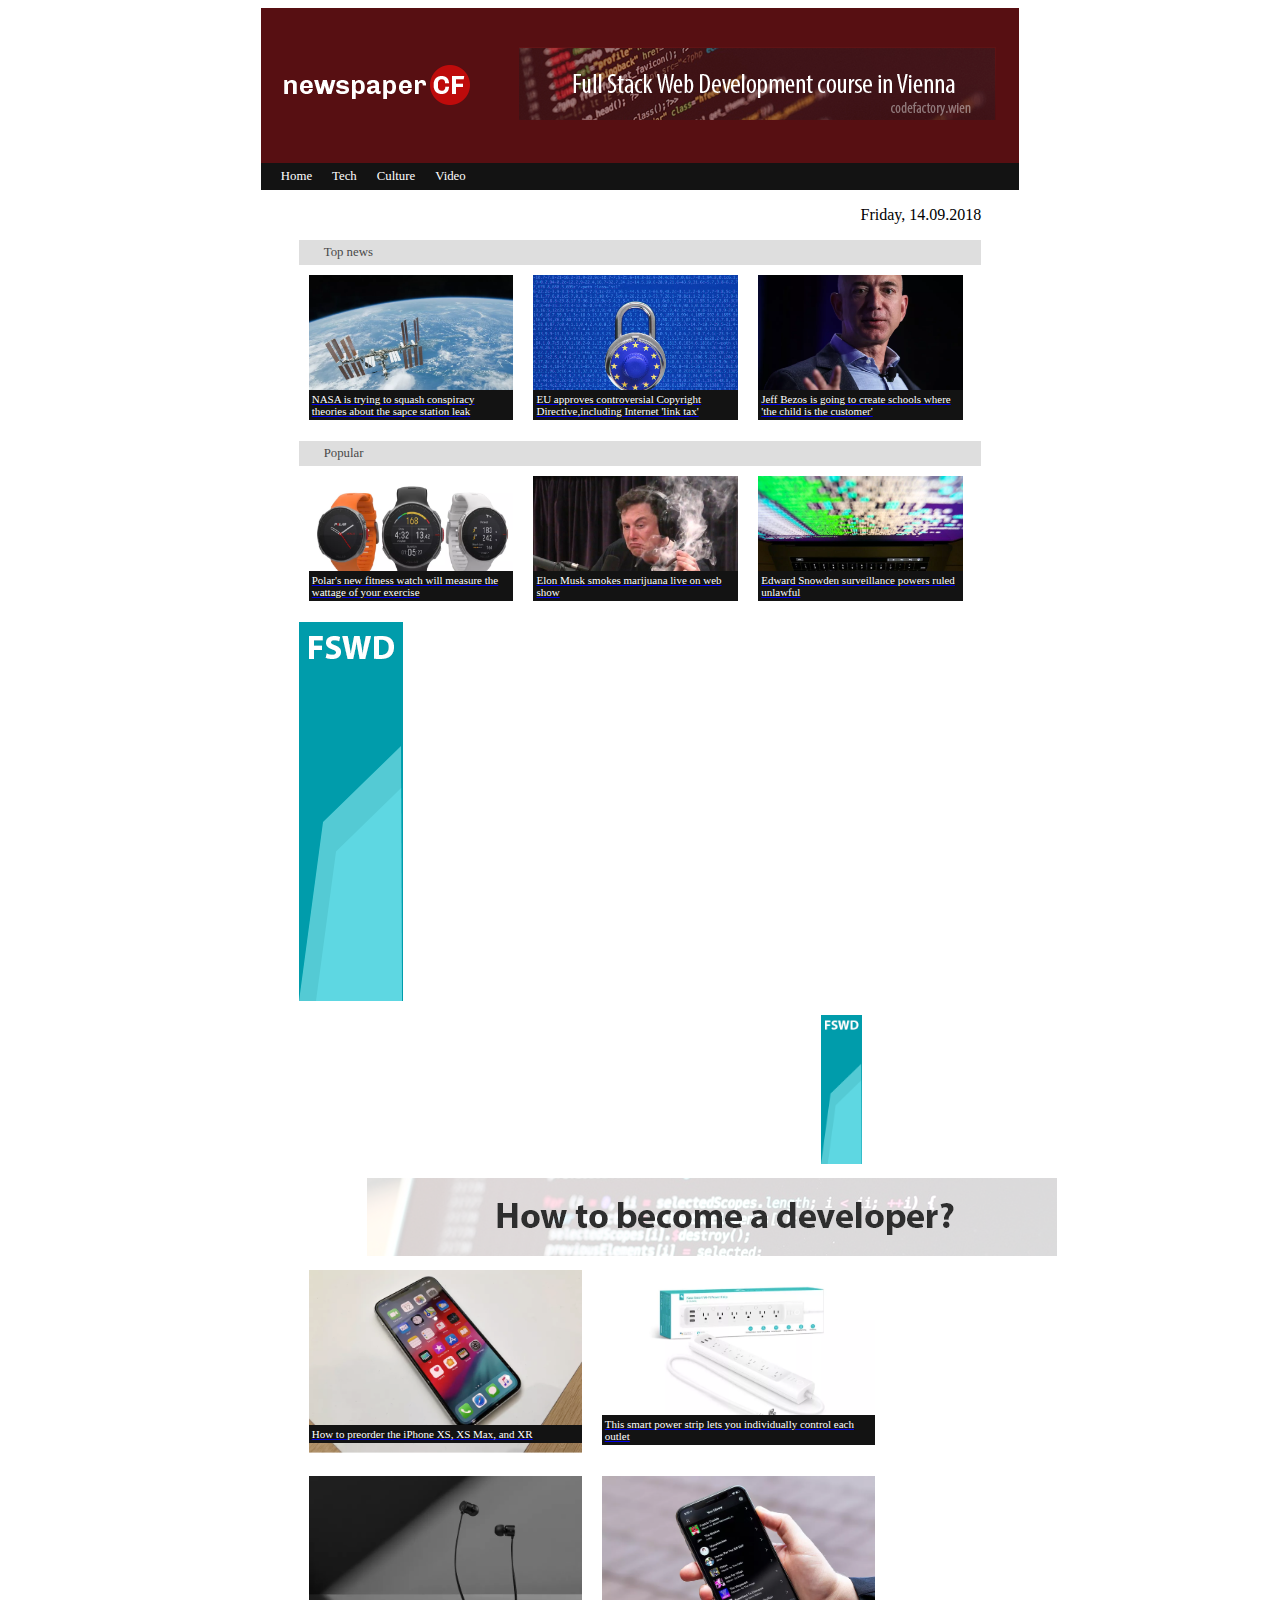
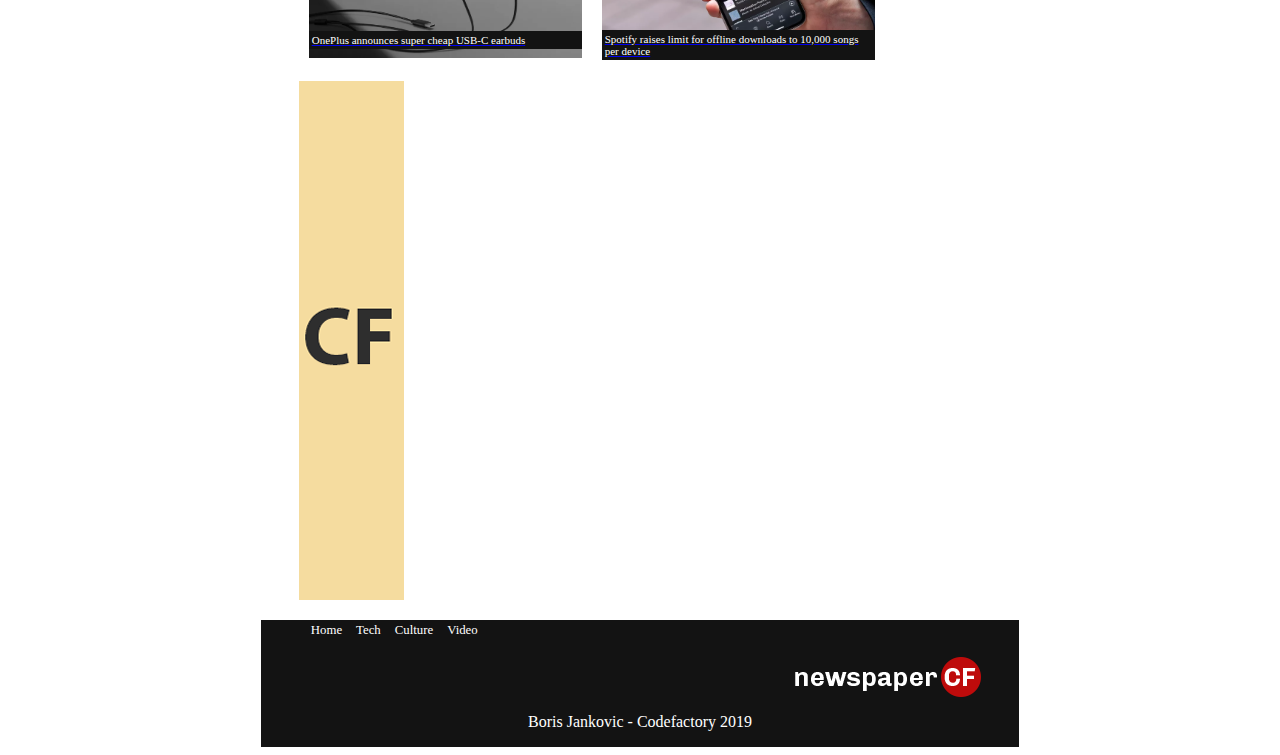
<file: index.html>
<!DOCTYPE html>
<html>

<head>
    <link rel="stylesheet" href="style.css">
    <title>CodeReview 02</title>
</head>

<body>
    <div class="main">
        <div class="container">
            <img src="img/logo-newspaper-cf.png" alt="Why Can't i see this?" class="logo">
            <p><a href="https://www.codefactory.wien"><img src="img/banner-1.png" class="banner" alt="nothing"></a></p>
        </div>
        <div>
            <ul class="navbar">
                <li class="list"><a href="index.html" class="link">Home</a></li>
                <li class="list"><a href="about.html" class="link">Tech</a></li>
                <li class="list"><a href="exprep.html" class="link">Culture</a></li>
                <li class="list"><a href="contact.html" class="link">Video</a></li>
            </ul>
        </div>
        <div class="mainbody">
            <div class="date">
                <p> Friday, 14.09.2018 </p>
            </div>
            <div class="bar">
                <ul class="newsbar">
                    <li class="newslist">Top news</li>
                </ul>
            </div>
            <div class="news">
                <div class="divresizer">
                    <img src="img/nasa.png" class="row1" alt="nothing"><a href="article.html">
                    <p class="bloginfo">NASA is trying to squash conspiracy
                        theories about the sapce station leak</p></a>
                </div>
                <div class="divresizer">
                    <img src="img/eu.png" class="row1" alt="nothing"><a href="article.html">
                    <p class="bloginfo">EU approves controversial Copyright
                        Directive,including Internet 'link tax'</p></a>
                </div>
                <div class="divresizer">
                    <img src="img/jeff.png" alt="" class="row1" alt="nothing"><a href="article.html">
                    <p class="bloginfo">Jeff Bezos is going to create schools
                        where 'the child is the customer' </p></a>
                </div>
                <div class="popularbar">
                    <ul class="popular">
                        <li class="newslist">Popular</li>
                    </ul>
                </div>
                <div class="divresizer">
                    <img src="img/polar.png" class="row2" alt="nothing"><a href="article.html">
                    <p class="bloginfo">Polar's new fitness watch will
                        measure the wattage of your exercise</p></a>
                </div>
                <div class="divresizer">
                    <img src="img/musk.jpg" class="row2" alt="nothing"><a href="article.html">
                    <p class="bloginfo">Elon Musk smokes marijuana
                        live on web show</p></a>
                </div>
                <div class="divresizer">
                    <img src="img/snowden.jpg" class="row2" alt="nothing"><a href="article.html">
                    <p class="bloginfo">Edward Snowden surveillance
                        powers ruled unlawful</p></a>
                </div>

                <div class="banner2"><a href="https://www.codefactory.wien">
                    <img src="img/banner-2.png" alt="nothing"></a>
                </div>

            </div>



            <div class="banner2"><a href="https://www.codefactory.wien">
                    <img src="img/banner-2.png" alt="nothing" class="divresizer"></a>
            </div>



            <div class="banner2s"><a href="https://www.codefactory.wien">
                <img src="img/banner-mobile-fswd.png" alt=""></a>





            </div>
            <div class="banner3"><a href="https://www.codefactory.wien"><img src="img/banner-3.png" alt=""></div></a>
            <div class="news">
                <div class="divresizer2">
                    <img src="img/iphone.png" class="row1" alt="nothing"><a href="article.html">
                    <p class="bloginfo">How to preorder the iPhone XS, XS Max, and XR</p></a>
                </div>
                <div class="divresizer2">
                    <img src="img/smart.png" class="row1" alt="nothing"><a href="article.html">
                    <p class="bloginfo">This smart power strip lets you individually control each outlet</p></a>
                </div>
                <div class="divresizer2">
                    <img src="img/one.png" alt="" class="row1" alt="nothing"><a href="article.html">
                    <p class="bloginfo">OnePlus announces super cheap USB-C earbuds </p></a>
                </div>
                <div class="divresizer2">
                    <img src="img/phone.png" alt="" class="row1" alt="nothing"><a href="article.html">
                    <p class="bloginfo">Spotify raises limit for offline downloads to 10,000 songs per device </p></a>
                </div>
            
            </div>
            
            <div class="banner4"><a href="https://www.codefactory.wien"><img src="img/banner-4.png" alt="ff" ></a></div>


        </div>
        <footer>
        <div>
        <ul class="navbar2">
            <li class="list2"><a href="index.html" class="link">Home</a></li>
            <li class="list2"><a href="about.html" class="link">Tech</a></li>
            <li class="list2"><a href="exprep.html" class="link">Culture</a></li>
            <li class="list2"><a href="contact.html" class="link">Video</a></li>
        </ul>
        <div class="footerlogo">
        <img src="img/logo-newspaper-cf.png" alt=".i.">
        </div>
        <div class="footertext">
            <p> Boris Jankovic - Codefactory 2019 </p>
        </div>
        </div>
    </footer>
    </div>
    </div>
    </div>
</body>

</html>
</file>
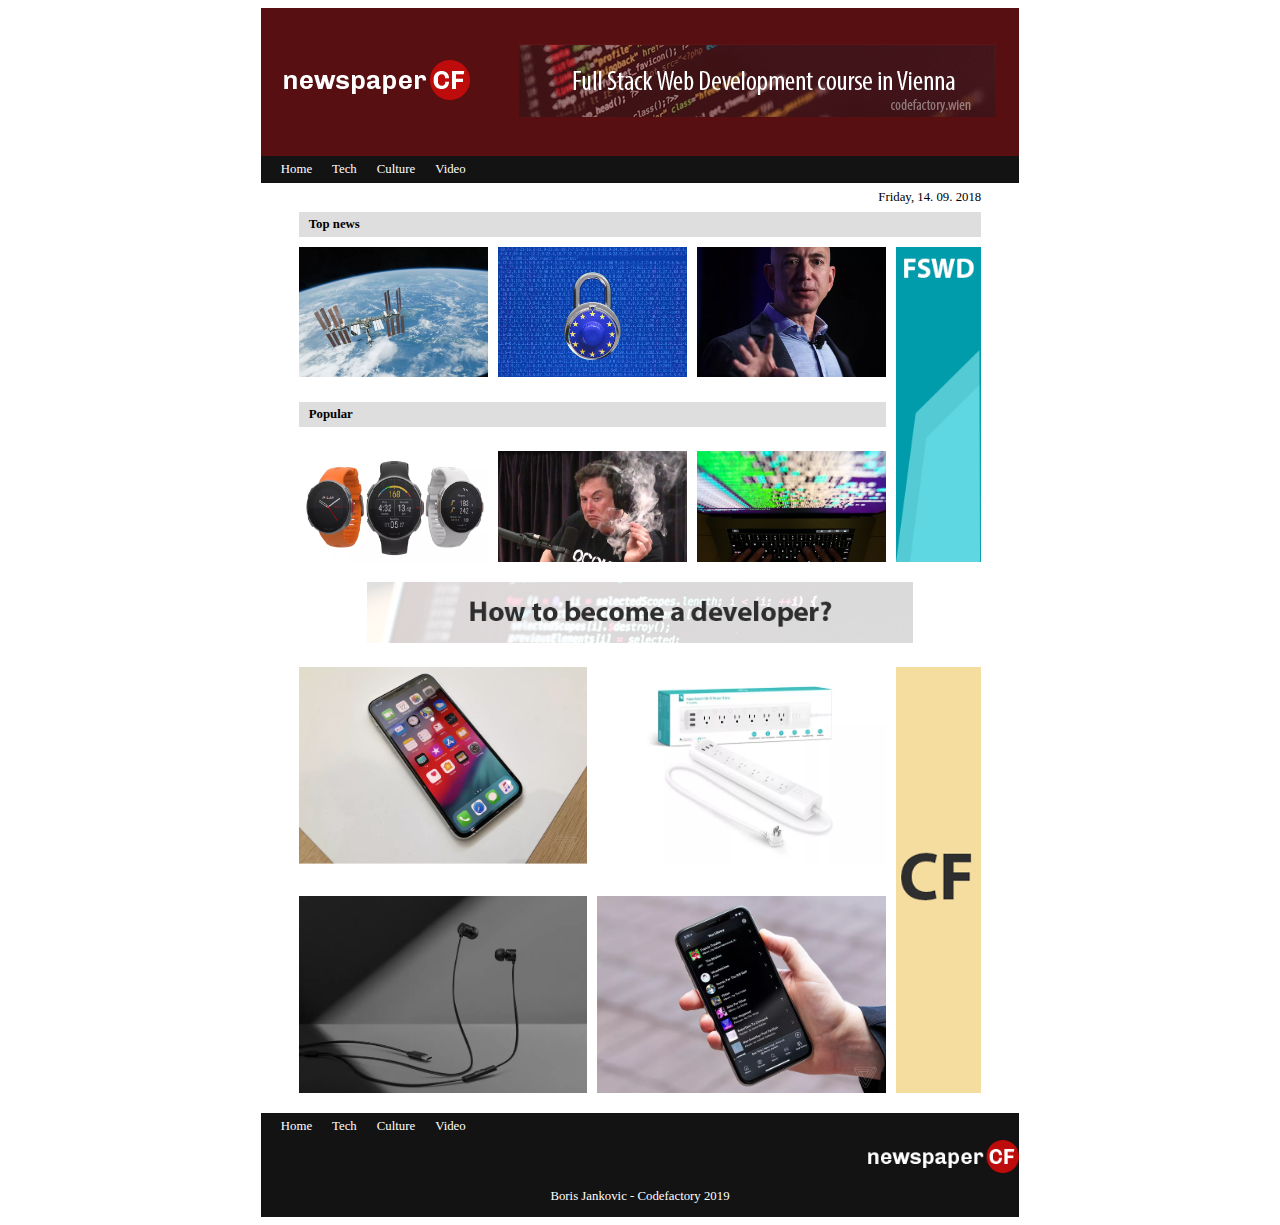
<file: indexv2.html>
<!DOCTYPE html>
<html>

<head>
    <title>Codereview 02</title>
    <link rel="stylesheet" href="stylev2.css">
    <meta content="width=device-width, initial-scale=1" name="viewport" />
</head>

<body>
    <div class="main">
        <div class="container">
            <div>
                <img src="img/logo-newspaper-cf.png" alt="Why Can't i see this?">
            </div>
            <div>
                <p><a href="https://www.codefactory.wien"><img src="img/banner-1.png" alt="nothing"></a></p>
            </div>
        </div>
        <div>
            <ul class="navbar">
                <li class="list"><a href="indexv2.html" class="link">Home</a></li>
                <li class="list"><a href="tech.html" class="link">Tech</a></li>
                <li class="list"><a href="culture.html" class="link">Culture</a></li>
                <li class="list"><a href="video.html" class="link">Video</a></li>
            </ul>
        </div>
        <div class="content">
            <div class="date">Friday, 14. 09. 2018</div>
            <div class="headline">
                <h5>Top news</h5>
            </div>
            <div class="top-news-wrapper">
                <div class="teaser-group-wrapper">
                    <div class="teaser-group">
                        <div class="teaser-container"><img src="img/nasa.png" alt="">
                            <span class="teaser-text"><a href="article.html">NASA is trying to squash conspiracy
                                    theories about the space station leak</a></span>
                        </div>
                        <div class="teaser-container"><img src="img/eu.png" alt="">
                            <span class="teaser-text"><a href="article.html">EU approves controversial Copyright
                                    Directive,including Internet 'link tax'</a></span>
                        </div>
                        <div class="teaser-container"><img src="img/jeff.png" alt="">
                            <span class="teaser-text"><a href="article.html">Jeff Bezos is going to create schools
                                    where 'the child is the customer' </a></span>
                        </div>
                        <div class="teaser-container mobile">
                            <a href="https://www.codefactory.wien"><img src="img/banner-mobile-fswd.png" alt=""></a>
                        </div>
                    </div>
                    <div class="headline">
                        <h5>Popular</h5>
                    </div>
                    <div class="teaser-group">
                        <div class="teaser-container"><img src="img/polar.png" alt="">
                            <span class="teaser-text"><a href="article.html">Polar's new fitness watch will
                                    measure the wattage of your exercise</a></span>
                        </div>
                        <div class="teaser-container"><img src="img/musk.jpg" alt="">
                            <span class="teaser-text"><a href="article.html">Elon Musk smokes marijuana
                                    live on web show</a></span>
                        </div>
                        <div class="teaser-container"><img src="img/snowden.jpg" alt="">
                            <span class="teaser-text"><a href="article.html">Edward Snowden surveillance
                                    powers ruled unlawful</a></span>
                        </div>
                    </div>
                </div>
                <div class="news-banner"><a href="https://www.codefactory.wien"><img src="img/banner-2.png" alt="something" class="bannervanish"></a></div>
            </div>
            <div class="full-size-banner">
                <a href="https://www.codefactory.wien"><img src="img/banner-3.png" alt="" class="bannervanish"></a>
            </div>
            <div class="top-news-wrapper">
                <div class="teaser-group-wrapper">
                    <div class="teaser-group row-1">
                        <div class="teaser-container"><img src="img/iphone.png" alt="">
                            <span class="teaser-text"><a href="article.html">How to preorder the iPhone XS, XS Max, and XR</a></span>
                        </div>
                        <div class="teaser-container"><img src="img/smart.png" alt="">
                            <span class="teaser-text"><a href="article.html">This smart power strip lets you individually control each outlet</a></span>
                        </div>
                    </div>
                    <div class="teaser-group">
                        <div class="teaser-container"><img src="img/one.png" alt="">
                            <span class="teaser-text"><a href="article.html">OnePlus announces super cheap USB-C earbuds </a></span>
                        </div>
                        <div class="teaser-container"><img src="img/phone.png" alt="">
                            <span class="teaser-text"><a href="article.html">Spotify raises limit for offline downloads to 10,000 songs per device </a></span>
                        </div>
                    </div>
                </div>
                <div class="news-banner"><a href="https://www.codefactory.wien"><img src="img/banner-4.png" alt="" class="bannervanish"></a></div>
            </div>
        </div>
        <footer>
            <div>
                <ul class="navbar">
                    <li class="list"><a href="indexv2.html" class="link">Home</a></li>
                    <li class="list"><a href="about.html" class="link">Tech</a></li>
                    <li class="list"><a href="exprep.html" class="link">Culture</a></li>
                    <li class="list"><a href="contact.html" class="link">Video</a></li>
                </ul>
                <div class="footerlogo">
                    <img src="img/logo-newspaper-cf.png" alt="nothing">
                </div>
                <div class="footertext">
                    <p> Boris Jankovic - Codefactory 2019 </p>
                </div>
            </div>
        </footer>
    </div>
</body>

</html>
</file>
<file: style.css>
.main {
  margin: auto;
  width: 60%; }

.navbar {
  list-style-type: none;
  margin: 0;
  padding: 0px;
  overflow: hidden;
  background-color: #131313;
  position: static;
  top: 0.5em;
  margin-left: 0px; }

.list {
  float: left;
  text-align: center;
  display: inline-block;
  font-size: 1vw; }

.list2 {
  text-align: center;
  display: inline-block;
  font-size: 1vw; }

.list,
.link {
  display: block;
  color: white;
  text-align: center;
  padding: 3px 0px;
  text-decoration: none;
  margin-left: 10px; }

body {
  font-family: bahnschrift; }

.container {
  padding: 3%;
  margin: 0;
  list-style: none;
  display: flex;
  justify-content: space-between;
  align-items: center;
  background-color: #570F12; }

.blogpost {
  list-style-type: none;
  margin: 0;
  padding: 0;
  overflow: hidden;
  background-color: #968484;
  position: relative;
  margin-left: 0px;
  text-align: left; }

.blogtext {
  display: block;
  color: white;
  text-align: center;
  padding: 0px 10px;
  text-decoration: none;
  display: inline-block; }

.news {
  padding: 0;
  margin: 0;
  display: flex;
  flex-wrap: wrap;
  width: 100%;
  overflow: hidden;
  float: left; }

.row1 {
  margin: auto;
  width: 100%;
  height: 100%;
  display: flex;
  position: relative;
  z-index: 1; }

.row2 {
  margin: auto;
  width: 100%;
  height: 100%;
  display: flex;
  position: relative;
  z-index: 1; }

.bloginfo {
  background-color: #131313;
  color: white;
  margin-top: -10%;
  font-size: 11px;
  position: relative;
  z-index: 2;
  padding: 3px; }

.footerpic {
  margin-left: 12cm;
  margin-top: 10px;
  width: 220px;
  height: 75px; }

.newsbar {
  list-style-type: none;
  margin: 0;
  padding: 0px;
  overflow: hidden;
  background-color: #DEDEDE;
  position: static;
  top: 0.5em;
  margin-left: 0px;
  width: 100%; }

.newslist {
  color: #494949;
  padding: 5px 10px;
  margin-left: 15px;
  font-size: 1vw; }

.date {
  display: flex;
  justify-content: flex-end; }

.bar {
  display: flex;
  justify-content: center; }

.mainbody {
  width: 90%;
  margin-left: 5%; }

.divresizer {
  height: 20%;
  width: 30%;
  padding: 5px;
  margin: 5px; }

.popular {
  list-style-type: none;
  margin: 0;
  padding: 0px;
  background-color: #DEDEDE;
  margin-left: 0px;
  width: 100%; }

.popularbar {
  width: 100%;
  margin: 0px;
  display: flex;
  justify-content: flex-start; }

.banner2 {
  float: right;
  margin: 0;
  padding: 0;
  margin-right: 5%;
  width: 20%; }

.divresizer2 {
  height: 100%;
  width: 40%;
  padding: 5px;
  margin: 5px; }

.banner4 {
  height: 100%;
  width: 10%; }

.banner3 {
  margin-left: 10%; }

.navbar2 {
  background-color: #131313;
  top: 0.5em;
  margin-left: 0px; }

footer {
  background-color: #131313; }

.footerlogo {
  display: flex;
  justify-content: flex-end;
  margin-right: 5%; }

.footertext {
  display: flex;
  justify-content: center;
  color: white; }

.banner2s {
  display: none; }

@media screen and (max-width: 480px) {
  .banner2 {
    display: none; }

  .banner2s {
    float: right;
    margin: 0;
    padding: 0;
    margin-right: 5%;
    height: 100%; } }

/*# sourceMappingURL=style.css.map */
</file>
<file: stylev2.css>
* {
  font-family: bahnschrift;
  font-size: 1vw; }

img {
  width: 100%; }

.main {
  width: 60%;
  margin: auto; }

.navbar {
  list-style-type: none;
  margin: 0;
  padding: 0px;
  overflow: hidden;
  background-color: #131313;
  position: static;
  top: 0.5em;
  margin-left: 0px; }

.list {
  float: left;
  text-align: center;
  display: inline-block;
  font-size: 1vw; }

.list,
.link {
  display: block;
  color: white;
  text-align: center;
  padding: 3px 0px;
  text-decoration: none;
  margin-left: 10px; }

.container {
  padding: 3%;
  margin: 0;
  list-style: none;
  display: flex;
  justify-content: space-between;
  align-items: center;
  background-color: #570F12; }

.content {
  width: 90%;
  margin: auto; }

.date {
  display: block;
  padding: 1% 0;
  text-align: right; }

.headline {
  background-color: #dedede;
  margin: 0 0 10px 0; }

.headline h5 {
  display: inline-block;
  vertical-align: middle;
  margin: 0;
  padding: 5px 10px;
  font-style: 1vw; }

.top-news-wrapper {
  width: 100%;
  display: flex;
  justify-content: space-around;
  align-items: stretch;
  margin-bottom: 20px; }

.teaser-group-wrapper {
  flex: 1;
  flex-grow: 7;
  display: flex;
  flex-direction: column;
  justify-content: space-between; }

.teaser-group-wrapper .headline {
  margin-right: 10px;
  margin-bottom: 0; }

.teaser-group {
  width: 100%;
  display: flex;
  justify-content: space-around;
  margin-left: -5px; }

.teaser-container {
  flex: 1;
  position: relative;
  margin: 0 5px;
  overflow: hidden; }

.teaser-container img {
  height: 100%; }

.teaser-container .teaser-text a {
  width: 100%;
  font-size: 12px;
  padding: 5px 5px;
  position: absolute;
  bottom: 0;
  background-color: #000;
  color: #fff; }

.news-banner {
  flex: 1;
  overflow: hidden; }

.news-banner img {
  height: 100%;
  width: 100%; }

.row-1 {
  margin-bottom: 15px; }

.full-size-banner {
  position: relative;
  width: 80%;
  margin: auto;
  margin-bottom: 20px; }

.full-size-banner .text-wrapper {
  position: absolute;
  bottom: 0;
  width: 100%;
  height: 100%;
  display: flex;
  align-items: center;
  justify-content: center;
  text-align: center;
  background-color: rgba(255, 255, 255, 0.7); }

.navbar2 {
  background-color: #131313;
  top: 0.5em;
  margin-left: 0px; }

footer {
  background-color: #131313; }

.footerlogo {
  margin-left: 80%;
  height: 100%;
  width: 20%; }

.footertext {
  display: flex;
  justify-content: center;
  color: white; }

.mobile {
  display: none; }

@media only screen and (max-width: 481px) {
  * {
    font-size: 12px; }

  .teaser-container .teaser-text a {
    font-size: 10px; }

  .main {
    width: 100%; }

  .bannervanish,
  .full-size-banner {
    display: none; }

  .mobile {
    display: inline; }

  .headline {
    width: 100%; }

  .teaser-group-wrapper {
    width: 100%; }

  .date {
    display: none; }

  .news-banner {
    display: none; }

  .teaser-group {
    display: flex;
    flex-wrap: wrap; }

  .teaser-container {
    flex: 1 0 33%;
    margin-bottom: 10px; }

  .navbar {
    margin-bottom: 10px;
    display: flex;
    justify-content: center; }

  .footerlogo {
    margin-left: 40%;
    height: 100%;
    width: 20%; }

  .teaser-group-wrapper .headline {
    margin-bottom: 10px; } }

/*# sourceMappingURL=stylev2.css.map */
</file>
